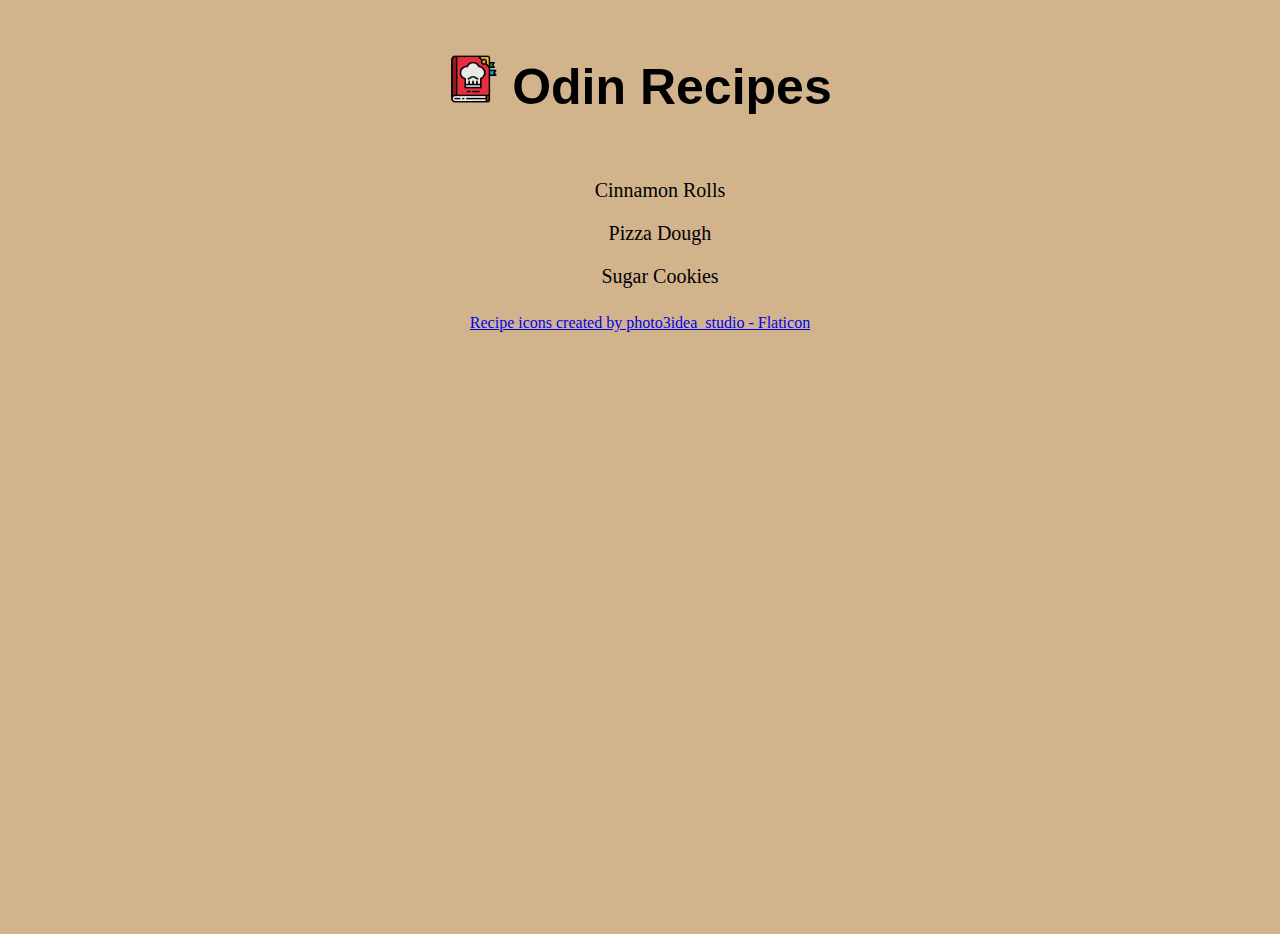
<file: index.html>
<!DOCTYPE html>
<html lang="en">
<head>
    <meta charset="UTF-8">
    <meta http-equiv="X-UA-Compatible" content="IE=edge">
    <meta name="viewport" content="width=device-width, initial-scale=1.0">
    <link rel="stylesheet" href="styles.css">
    <title>Odin Recipes</title>
</head>
<body>
    <h1 class="header index"><img src="images/icon.png" alt="cookbook icon"> Odin Recipes</h1>
    <ul class="recipe-list">
        <li><a href="recipes/cinnamon-rolls.html">Cinnamon Rolls</a></li>
        <li><a href="recipes/pizza-dough.html">Pizza Dough</a></li>
        <li><a href="recipes/sugar-cookies.html">Sugar Cookies</a></li>
    </ul>
    <footer>
        <a href="https://www.flaticon.com/free-icons/recipe" title="recipe icons">Recipe icons created by photo3idea_studio - Flaticon</a>
    </footer>
</body>

</html>
</file>
<file: styles.css>
html, body {
    background-color: tan;
    height: 100%;
    margin: 0;
}

.header.index {
    text-align: center;
    font-size: 50px;
    font-family: "Comic Sans MS", verdana, sans-serif;
    padding: 20px;
}

.recipe-list li {
    text-align: center;
    font-size: 20px;
    list-style-type: none;
    padding: 10px;
}

.recipe-list a:link {
    text-decoration: none;
}

.recipe-list a {
    color: black;
}

.header img {
    height: 50px;
    width: auto;

}

footer {
    text-align: center;
}
</file>
